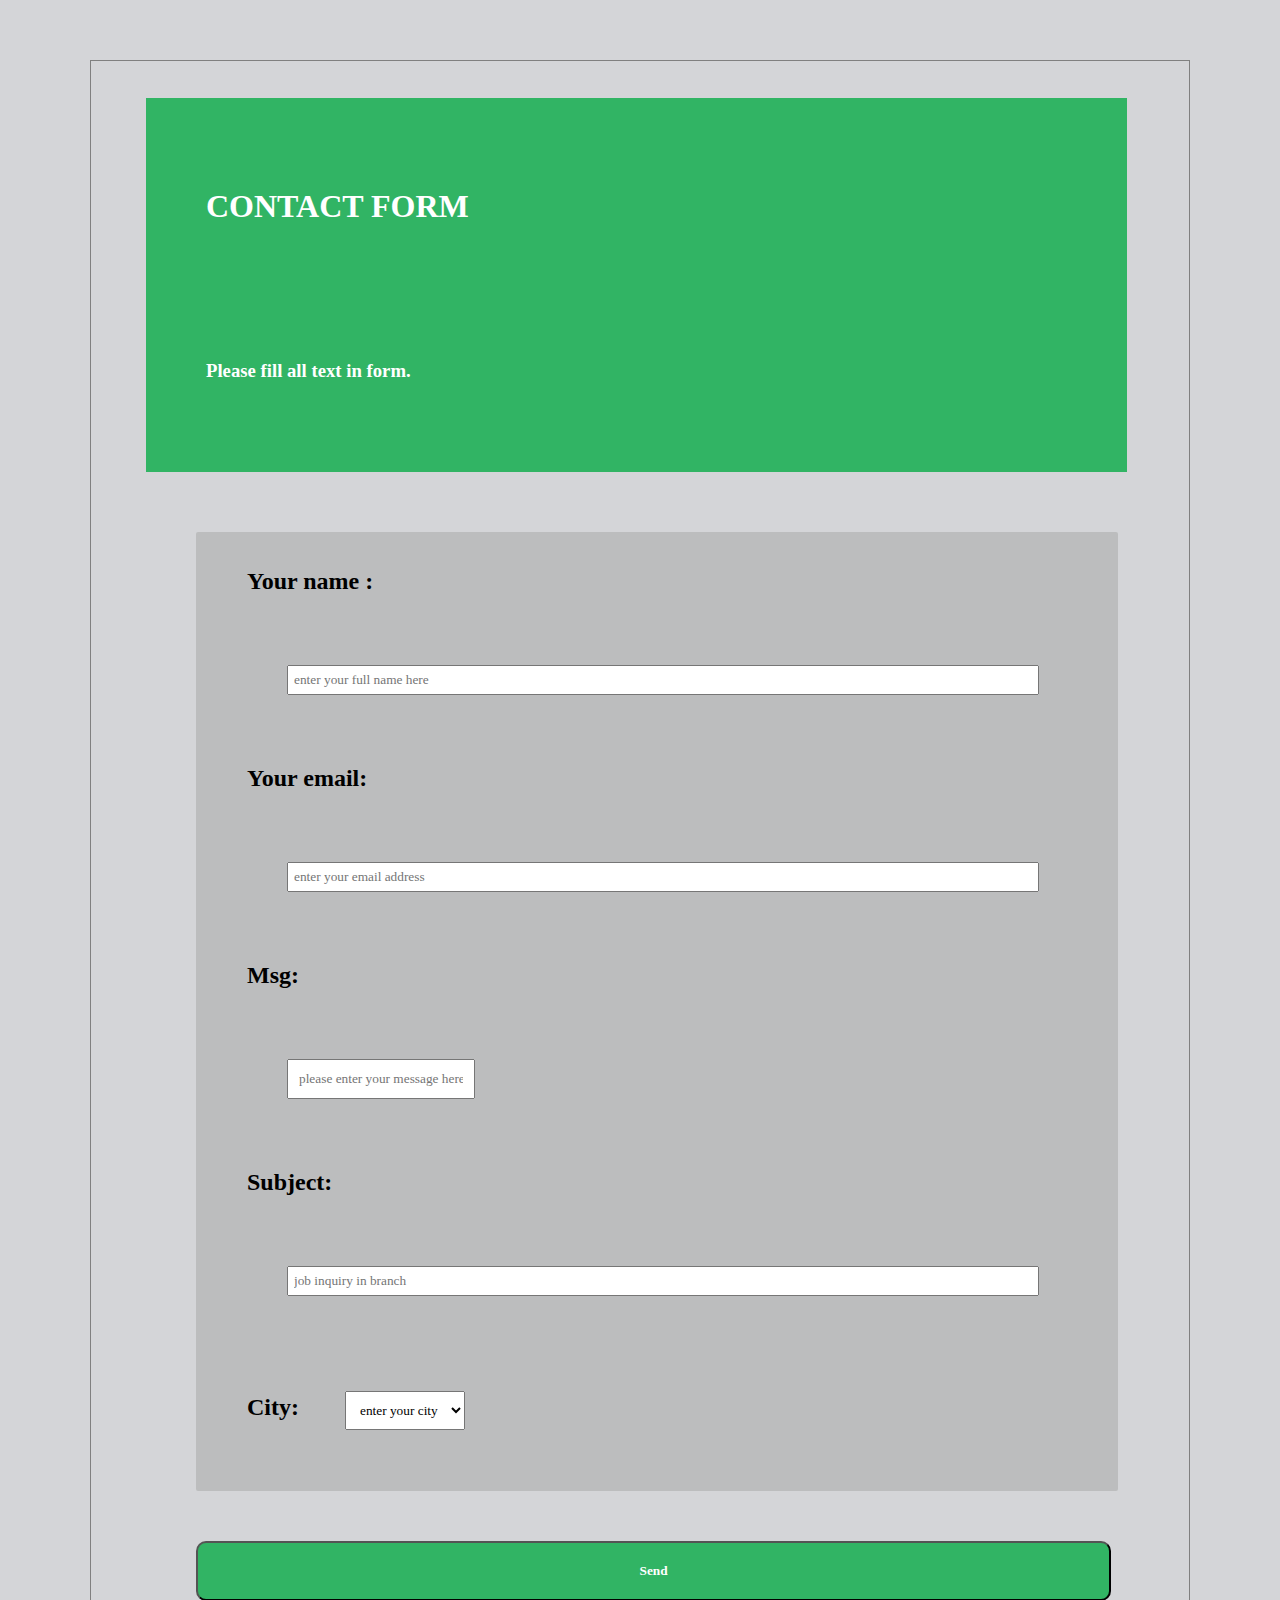
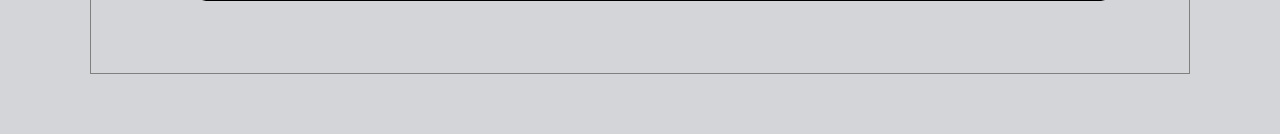
<file: contactform.html>
<!DOCTYPE html>
<html lang="en">
<head>
    <meta charset="UTF-8">
    <meta name="viewport" content="width=device-width, initial-scale=1.0">
    <title>Contact form</title>
</head>
<style>
    *{
      margin: 25px 40px ;
      padding: 10px; 
      box-sizing: content-box;  
      font-family: 'Times New Roman', Times, serif;
    }
    body{
        padding: 12px 15px 12px 15px;
        background-color: rgb(212, 213, 216);
        border: 1px solid ; 
        border-color:grey; 
        font-family: Cambria, Cochin, Georgia, Times, 'Times New Roman', serif;
    }
    .class{
        width: 95%;
        padding: 1px;
        border-radius: 2px;
        color: black;
        background-color: rgb(188, 189, 190);
    }
    input[type="text"],input[type="email"],textarea{
        padding: 5px;
        width: 90%;
      height: auto;
    }  
    div{
        background-color: rgb(49, 180, 100);
        color: white;
        text-align: left;
        padding: 10px ;
        width: 90%;
      height: auto;
    }
    input[type="submit"] {
        background-color: rgb(49, 180, 100);
        color: white;
        padding: 20px;
        text-align: center;
        border-radius: 10px;
        width: 90%;
      height: auto;
        font-weight: bold;
    }
    input[type="submit"]:hover {
         background-color: rgb(73, 201, 48);
    }
</style>
<script type = "text/javascript">
    <!--
       // Form validation code will come here.
       function validate() {
       
          if( document.myForm.Name.value == "" ) {
             alert( "Please provide your name!" );
             document.myForm.Name.focus() ;
             return false;
          }
          if( document.myForm.EMail.value == "" ) {
             alert( "Please provide your Email!" );
             document.myForm.EMail.focus() ;
             return false;
          }
          return( true );
      }
   //-->
</script>
<body>
    <div>
   <p><h1> CONTACT FORM</h1></p>
<p> <h3>Please fill all text in form.</h3></p>
</div>  
<form name="myform" onsubmit="return(validate());">
<h2 class="class"><p>Your name :</p>
    <p><input type="text" name="name" id="name" placeholder="enter your full name here"> </p>

    <p>Your email:</p>
    <p><input type="email" name="email" id="email" placeholder="enter your email address"></p>
    <p>Msg:</p>
    <p><input type="textarea" rows="100%" cols="100%" placeholder="please enter your message here"></p>
    <p>Subject:</p>
  <p><input type="text" name="subject" id="subject" placeholder="job inquiry in branch"></p>
  <p>City:
    <select name="city">
     <option value1="CITY">enter your city</option>
     <option value2="vadodra">VADODRA</option>
      <option value3="valsad">VAlSAD</option>
      <option value4="vasad">VASAD</option>
      <option value5="surat">SURAT</option> 
  </select></p>
</h2>
<input type="submit" value="Send">
</form>
</body>
</html>
</file>
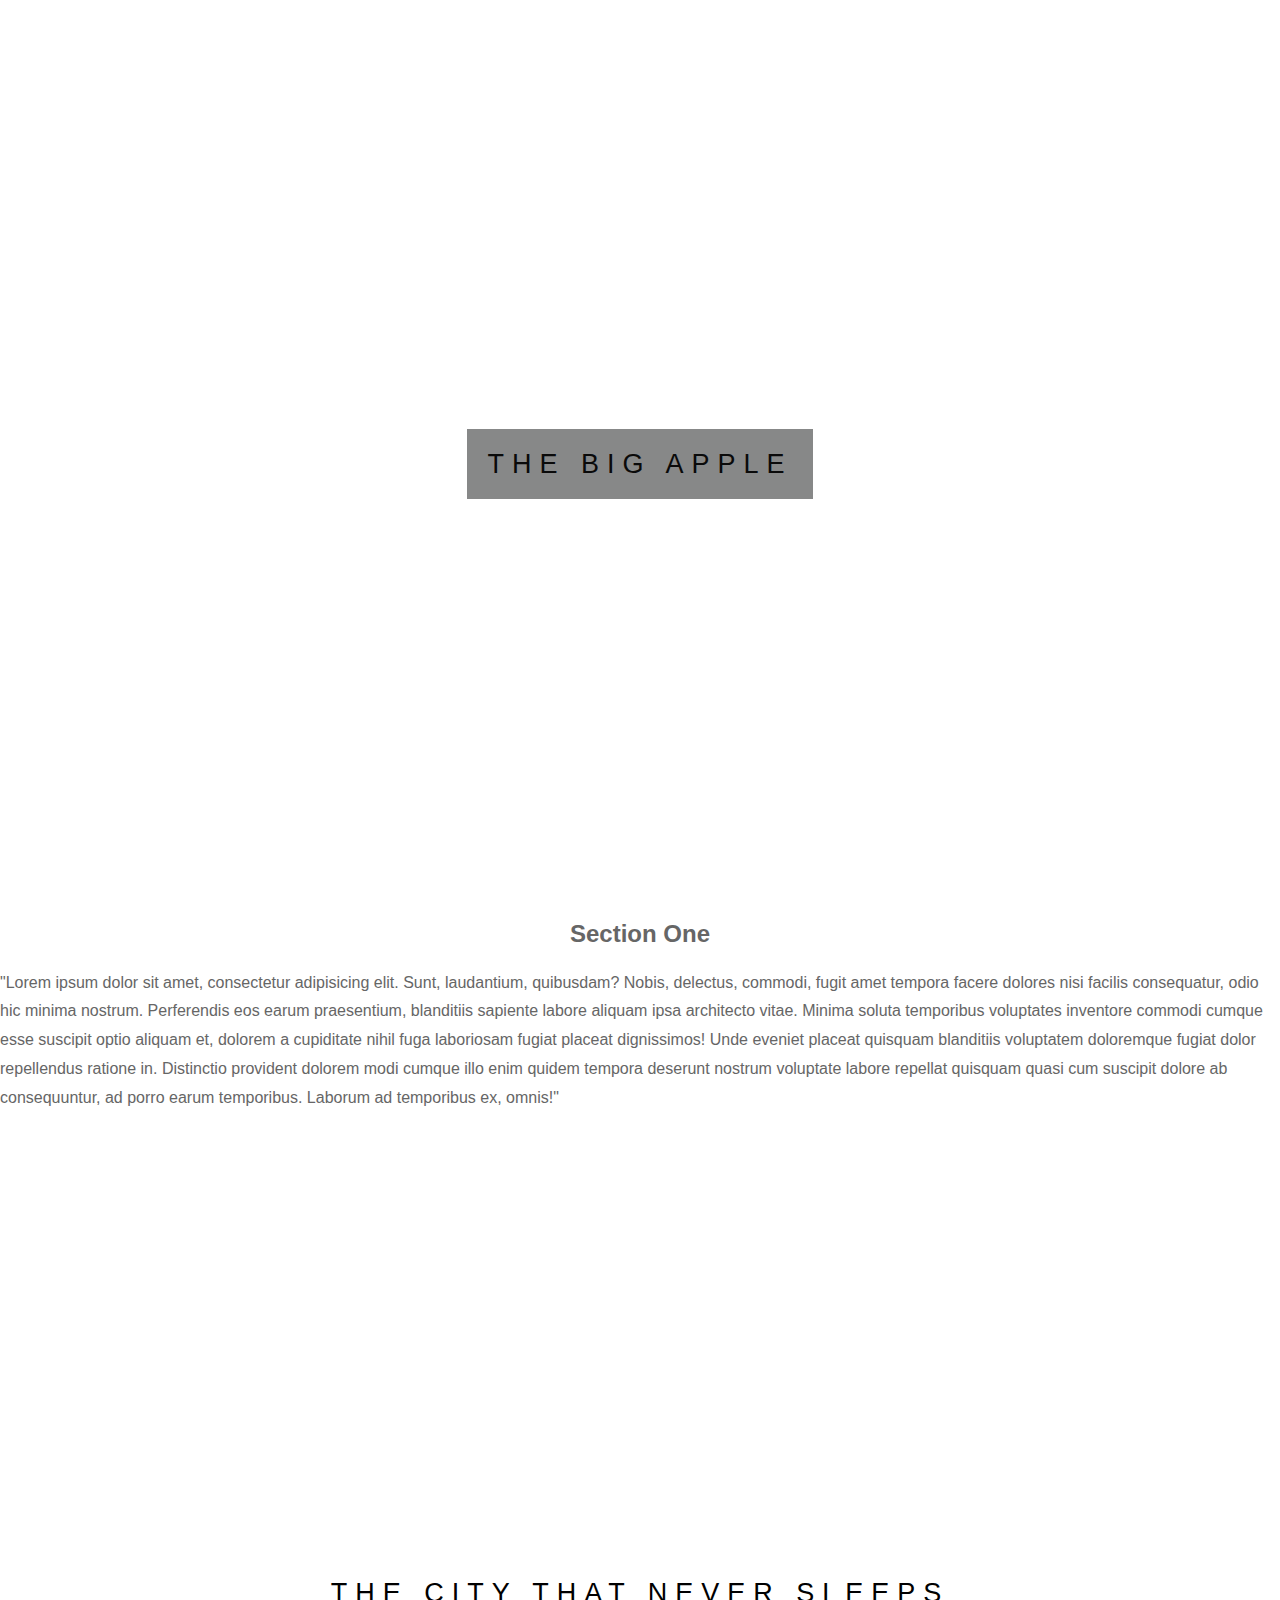
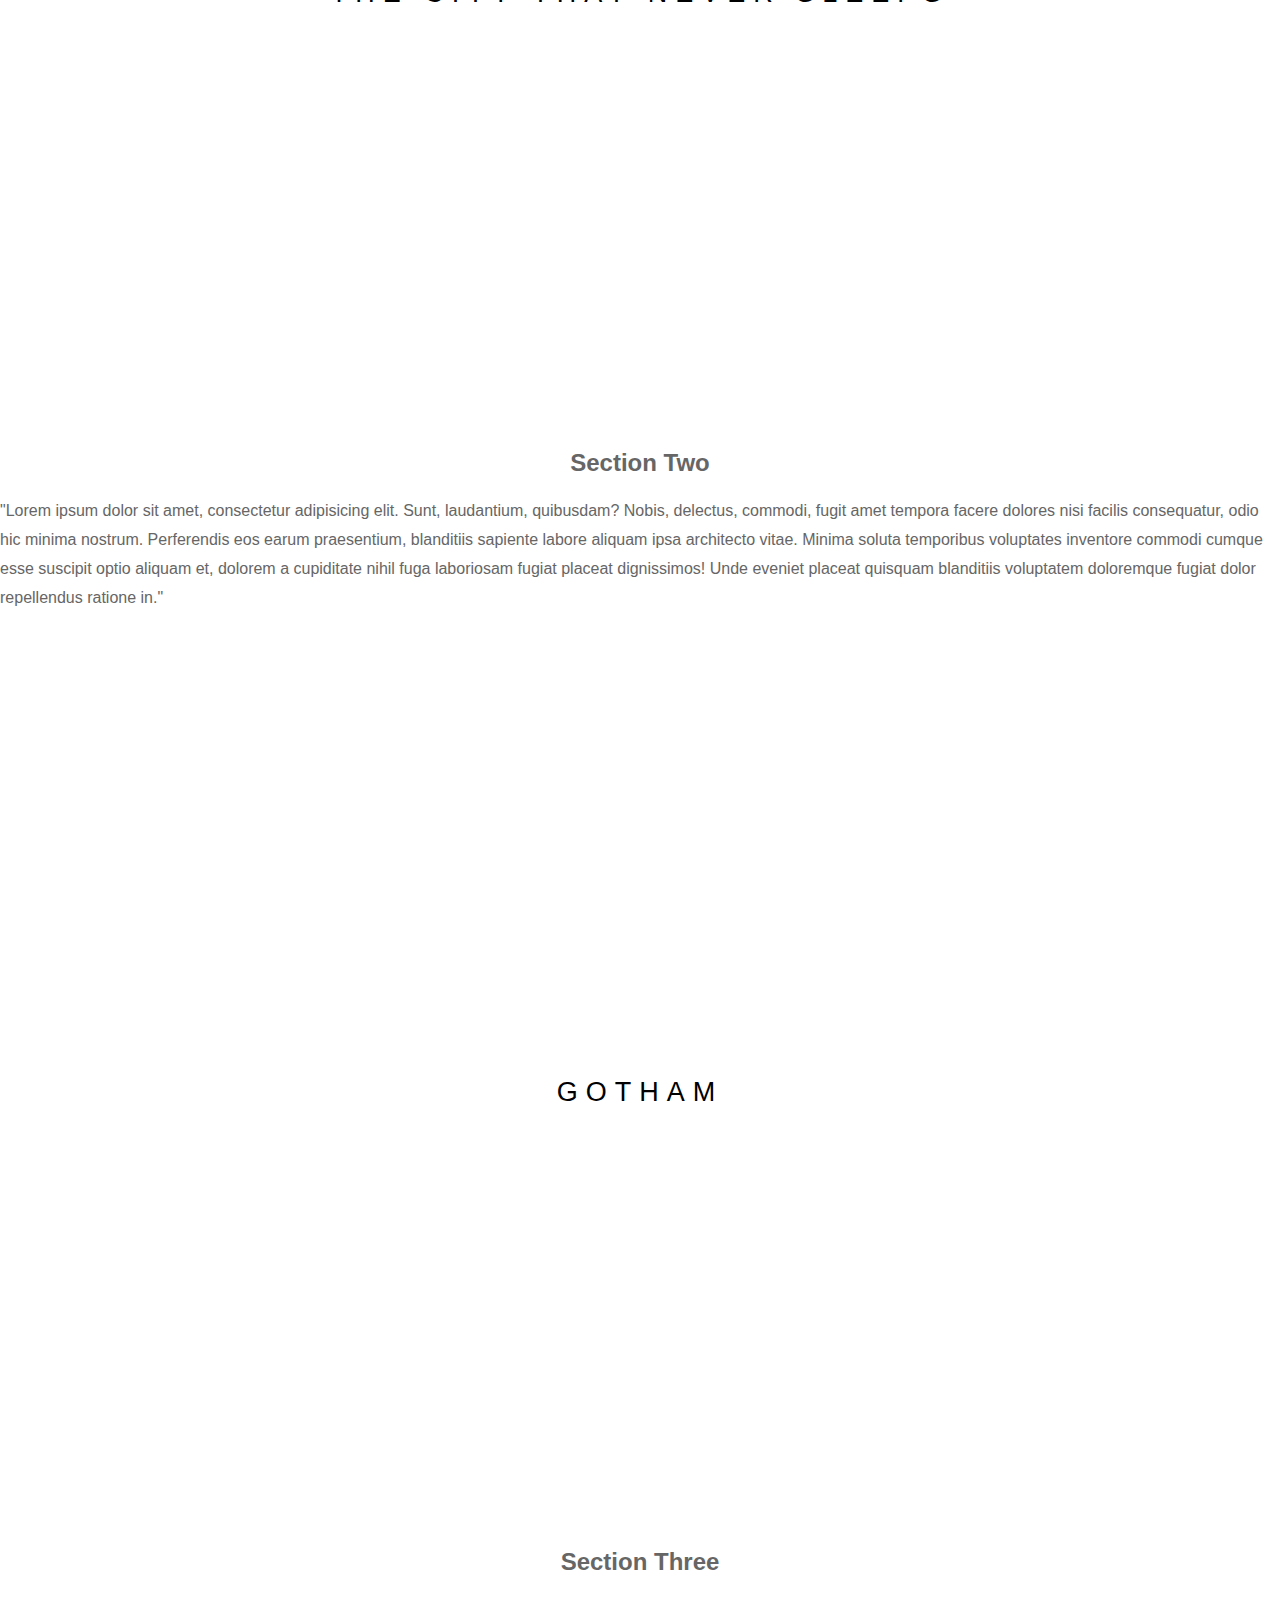
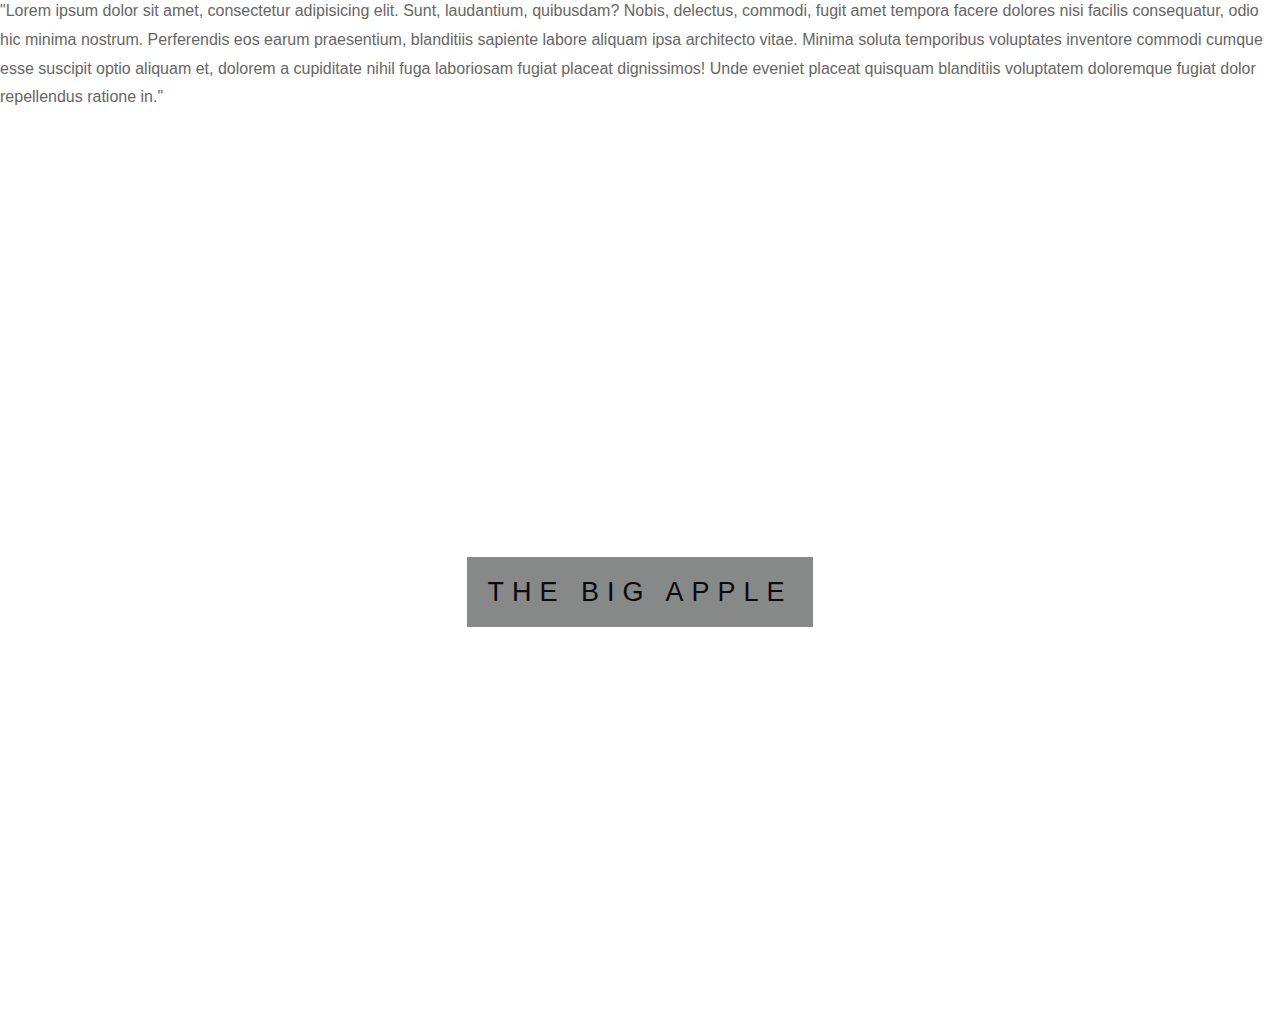
<file: Milestone1.html>
<!DOCTYPE html>
<html lang="en">

<head>
  <meta charset="UTF-8" />
  <meta name="viewport" content="width=device-width, initial-scale=1.0" />
  <title>44-Parallax Website</title>
  <link rel="stylesheet" href="Milestone1.css">
</head>

<body>

  <div class="id1">
    <div class="text">
      <span class="border"> The Big Apple</span>
    </div>
  </div>
  <section class="blurimg">
    <h2>Section One</h2>
    <p>
      "Lorem ipsum dolor sit amet, consectetur adipisicing elit. Sunt, laudantium, quibusdam? Nobis, delectus, commodi,
      fugit
      amet tempora facere dolores nisi facilis consequatur, odio hic minima nostrum. Perferendis eos earum praesentium,
      blanditiis sapiente labore aliquam ipsa architecto vitae. Minima soluta temporibus voluptates inventore commodi
      cumque
      esse suscipit optio aliquam et, dolorem a cupiditate nihil fuga laboriosam fugiat placeat dignissimos! Unde
      eveniet
      placeat quisquam blanditiis voluptatem doloremque fugiat dolor repellendus ratione in. Distinctio provident
      dolorem modi
      cumque illo enim quidem tempora deserunt nostrum voluptate labore repellat quisquam quasi cum suscipit dolore ab
      consequuntur, ad porro earum temporibus. Laborum ad temporibus ex, omnis!"
    </p>
  </section>


  <div class="id2">
    <div class="text">
      <span class="noborder">The City That Never Sleeps</span>
    </div>
  </div>
  <section class="blackimg">
    <h2>Section Two</h2>
    <p>
      "Lorem ipsum dolor sit amet, consectetur adipisicing elit. Sunt, laudantium, quibusdam? Nobis, delectus, commodi,
      fugit
      amet tempora facere dolores nisi facilis consequatur, odio hic minima nostrum. Perferendis eos earum praesentium,
      blanditiis sapiente labore aliquam ipsa architecto vitae. Minima soluta temporibus voluptates inventore commodi
      cumque
      esse suscipit optio aliquam et, dolorem a cupiditate nihil fuga laboriosam fugiat placeat dignissimos! Unde
      eveniet
      placeat quisquam blanditiis voluptatem doloremque fugiat dolor repellendus ratione in."
    </p>
  </section>


  <div class="id3">
    <div class="text">
      <span class="nullborder">Gotham</span>
    </div>
  </div>
  <section class="blackimage">
    <h2>Section Three</h2>
    <p>
      "Lorem ipsum dolor sit amet, consectetur adipisicing elit. Sunt, laudantium, quibusdam? Nobis, delectus, commodi,
      fugit
      amet tempora facere dolores nisi facilis consequatur, odio hic minima nostrum. Perferendis eos earum praesentium,
      blanditiis sapiente labore aliquam ipsa architecto vitae. Minima soluta temporibus voluptates inventore commodi
      cumque
      esse suscipit optio aliquam et, dolorem a cupiditate nihil fuga laboriosam fugiat placeat dignissimos! Unde
      eveniet
      placeat quisquam blanditiis voluptatem doloremque fugiat dolor repellendus ratione in."
    </p>
  </section>


  <div class="id1">
    <div class="text">
      <span class="border">The Big Apple</span>
    </div>
  </div>

</body>

</html>
</file>
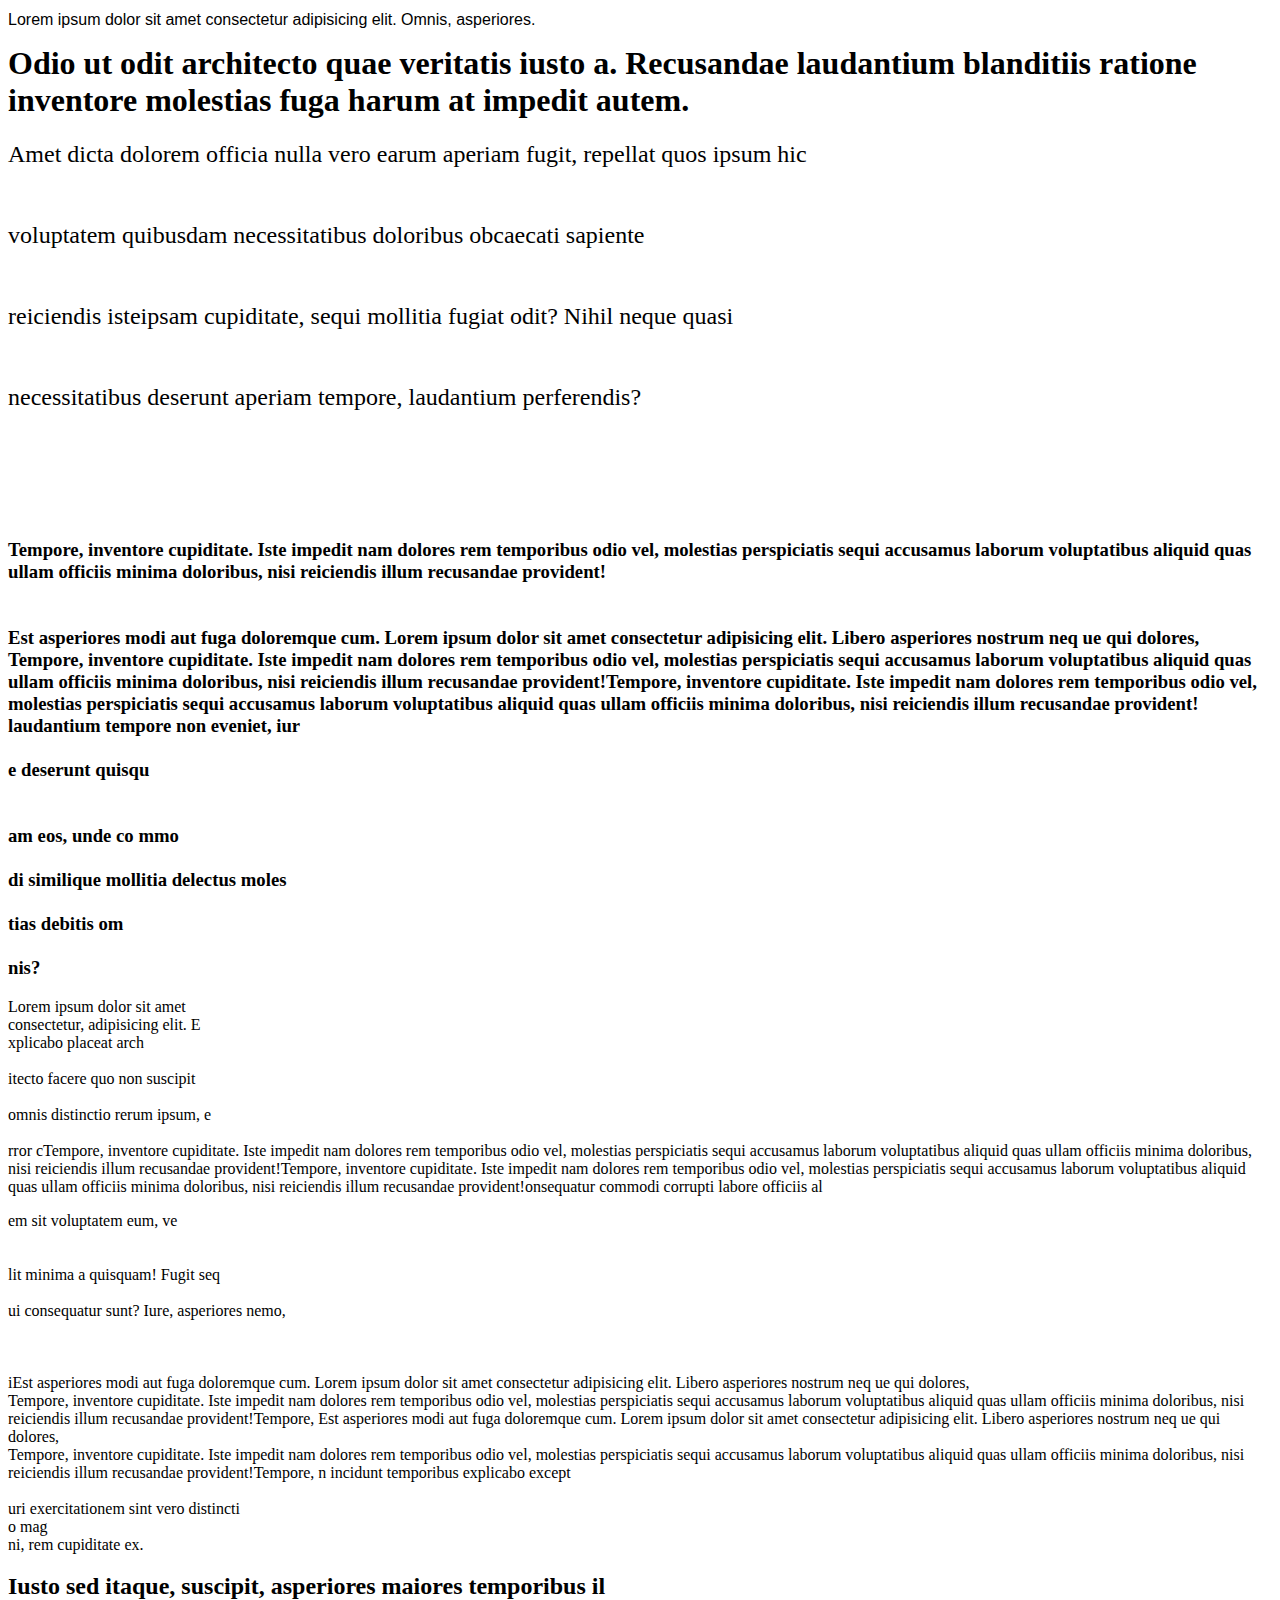
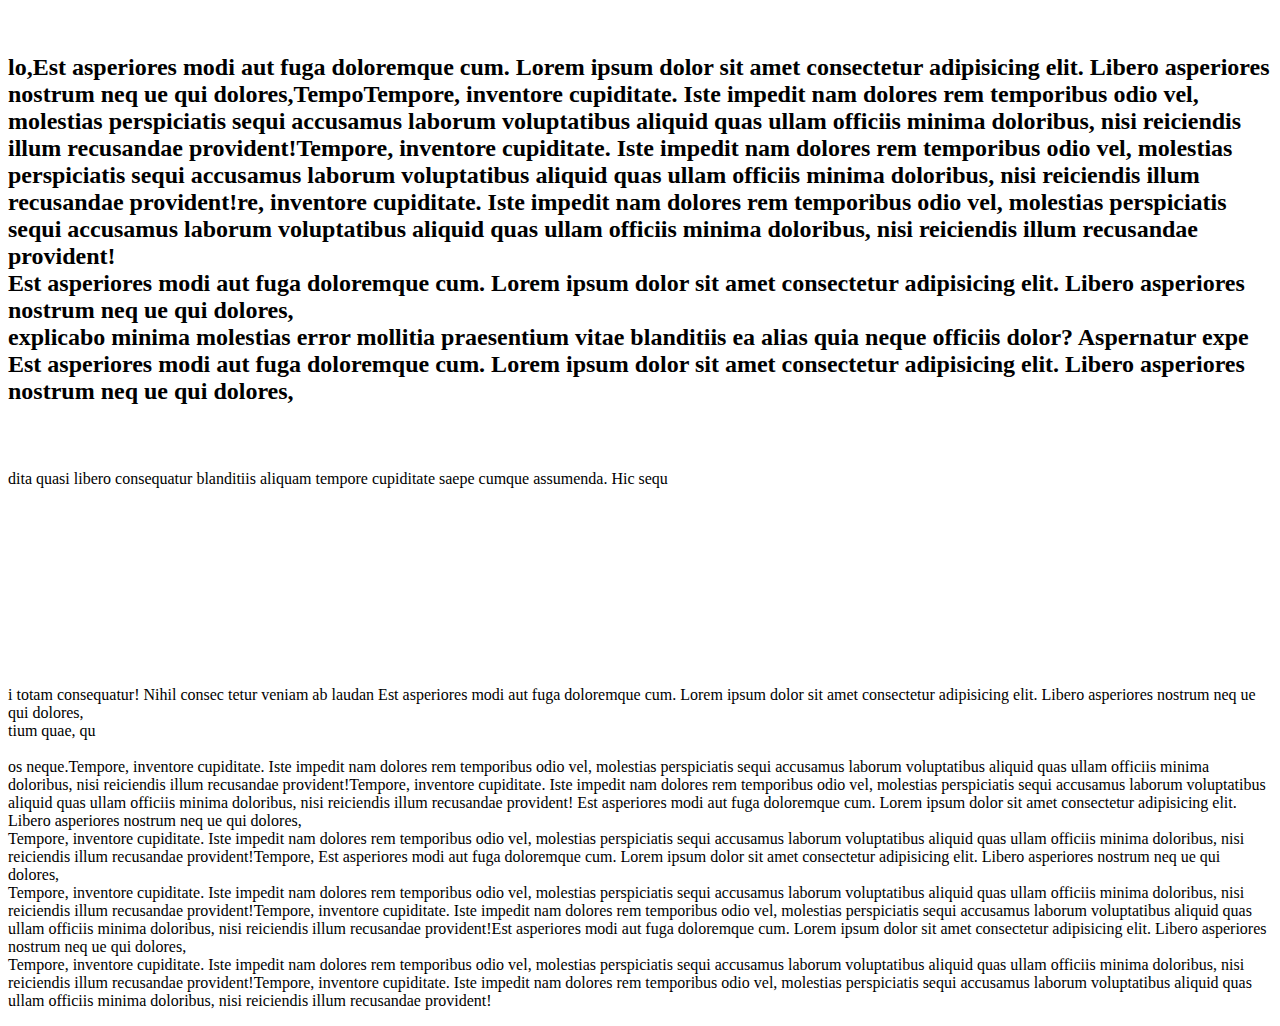
<file: scenery.html>
<!DOCTYPE html>
<html lang="en">
  <head>
    <meta charset="UTF-8" />
    <meta name="viewport" content="width=device-width, initial-scale=1.0" />
    <title>Scenery</title>
   <link rel="stylesheet" href="scenery1.css">
  </head>
  <body>
    <p style="font-family: 'Segoe UI', Tahoma, Geneva, Verdana, sans-serif;line-height: 50%;">
      Lorem ipsum dolor sit amet consectetur adipisicing elit. Omnis,
      asperiores.</p>
      <h1 class="class1"> Odio ut odit architecto quae veritatis iusto a. Recusandae
      laudantium blanditiis ratione inventore molestias fuga harum at impedit
      autem.</h1>
      <h2 class="background"> Amet dicta dolorem officia nulla vero earum aperiam fugit, repellat
      quos ipsum hic   <br>  <br>  <br>voluptatem quibusdam necessitatibus doloribus obcaecati
      sapiente 
      <br>  <br>  <br>
      reiciendis isteipsam cupiditate, sequi mollitia fugiat odit?
      Nihil neque quasi   <br>  <br>  <br>necessitatibus deserunt aperiam tempore, laudantium
      perferendis? 
      <br>
      <br>
      <br>  <br>  <br>
     <h3 id="id3">Tempore, inventore cupiditate. 
      Iste impedit nam dolores rem temporibus odio vel, molestias perspiciatis sequi accusamus laborum
      voluptatibus aliquid quas ullam officiis minima doloribus, nisi reiciendis
      illum recusandae provident!
      <br>  <br>  <br>
     Est asperiores modi aut fuga doloremque cum.
     Lorem ipsum dolor sit amet consectetur adipisicing elit. Libero asperiores nostrum neq
     ue qui dolores,<br>Tempore, inventore cupiditate. 
     Iste impedit nam dolores rem temporibus odio vel, molestias perspiciatis sequi accusamus laborum
     voluptatibus aliquid quas ullam officiis minima doloribus, nisi reiciendis
     illum recusandae provident!Tempore, inventore cupiditate. 
     Iste impedit nam dolores rem temporibus odio vel, molestias perspiciatis sequi accusamus laborum
     voluptatibus aliquid quas ullam officiis minima doloribus, nisi reiciendis
     illum recusandae provident! laudantium tempore non eveniet,
      iur<br><br>e deserunt quisqu<br><br><br>am eos, unde co
      mmo<br><br>di similique mollitia delectus 
      moles<br><br>tias debitis om<br><br>nis?</h3>
    
    </p>
    </h2>
    <p class="classname">
        Lorem ipsum dolor sit amet
        <br>
         consectetur, adipisicing elit. E
         <br>
         xplicabo placeat arch
         <br> <br>itecto facere quo non suscipit
         <br> <br> omnis distinctio rerum ipsum, e
         <br> <br>rror cTempore, inventore cupiditate. 
         Iste impedit nam dolores rem temporibus odio vel, molestias perspiciatis sequi accusamus laborum
         voluptatibus aliquid quas ullam officiis minima doloribus, nisi reiciendis
         illum recusandae provident!Tempore, inventore cupiditate. 
         Iste impedit nam dolores rem temporibus odio vel, molestias perspiciatis sequi accusamus laborum
         voluptatibus aliquid quas ullam officiis minima doloribus, nisi reiciendis
         illum recusandae provident!onsequatur commodi corrupti labore officiis al
         <br></p>
       <p id="id5">  em sit voluptatem eum, ve
         <br> <br> <br>lit minima a quisquam! Fugit seq
         <br><br>ui consequatur sunt? Iure, asperiores nemo,
         <br><br><br> <br> iEst asperiores modi aut fuga doloremque cum.
         Lorem ipsum dolor sit amet consectetur adipisicing elit. Libero asperiores nostrum neq
         ue qui dolores,<br>Tempore, inventore cupiditate. 
         Iste impedit nam dolores rem temporibus odio vel, molestias perspiciatis sequi accusamus laborum
         voluptatibus aliquid quas ullam officiis minima doloribus, nisi reiciendis
         illum recusandae provident!Tempore, Est asperiores modi aut fuga doloremque cum.
         Lorem ipsum dolor sit amet consectetur adipisicing elit. Libero asperiores nostrum neq
         ue qui dolores,<br>Tempore, inventore cupiditate. 
         Iste impedit nam dolores rem temporibus odio vel, molestias perspiciatis sequi accusamus laborum
         voluptatibus aliquid quas ullam officiis minima doloribus, nisi reiciendis
         illum recusandae provident!Tempore, n incidunt temporibus explicabo except
         <br> <br>uri exercitationem sint vero distincti
         <br>o mag <br>ni, rem cupiditate ex.
         <br> </p>
         <h2 id="id4">Iusto sed itaque, suscipit, asperiores maiores temporibus il
         <br><br> <br>lo,Est asperiores modi aut fuga doloremque cum.
         Lorem ipsum dolor sit amet consectetur adipisicing elit. Libero asperiores nostrum neq
         ue qui dolores,TempoTempore, inventore cupiditate. 
         Iste impedit nam dolores rem temporibus odio vel, molestias perspiciatis sequi accusamus laborum
         voluptatibus aliquid quas ullam officiis minima doloribus, nisi reiciendis
         illum recusandae provident!Tempore, inventore cupiditate. 
         Iste impedit nam dolores rem temporibus odio vel, molestias perspiciatis sequi accusamus laborum
         voluptatibus aliquid quas ullam officiis minima doloribus, nisi reiciendis
         illum recusandae provident!re, inventore cupiditate. 
         Iste impedit nam dolores rem temporibus odio vel, molestias perspiciatis sequi accusamus laborum
         voluptatibus aliquid quas ullam officiis minima doloribus, nisi reiciendis
         illum recusandae provident!<br>
         Est asperiores modi aut fuga doloremque cum.
     Lorem ipsum dolor sit amet consectetur adipisicing elit. Libero asperiores nostrum neq
     ue qui dolores,<br> explicabo minima molestias error mollitia praesentium vitae blanditiis ea alias quia neque officiis dolor? Aspernatur expe
     Est asperiores modi aut fuga doloremque cum.
     Lorem ipsum dolor sit amet consectetur adipisicing elit. Libero asperiores nostrum neq
     ue qui dolores,<br>
         <br></h2>
         <p class="cla">
             <br>dita quasi libero consequatur blanditiis aliquam tempore cupiditate saepe cumque assumenda. Hic sequ <br> <br> <br> <br> <br> <br> <br> <br>
         <br> <br> <br> <br>i totam consequatur! Nihil consec
         tetur veniam ab laudan
         Est asperiores modi aut fuga doloremque cum.
     Lorem ipsum dolor sit amet consectetur adipisicing elit. Libero asperiores nostrum neq
     ue qui dolores,<br>tium quae, qu
         <br><br>os neque.Tempore, inventore cupiditate. 
         Iste impedit nam dolores rem temporibus odio vel, molestias perspiciatis sequi accusamus laborum
         voluptatibus aliquid quas ullam officiis minima doloribus, nisi reiciendis
         illum recusandae provident!Tempore, inventore cupiditate. 
         Iste impedit nam dolores rem temporibus odio vel, molestias perspiciatis sequi accusamus laborum
         voluptatibus aliquid quas ullam officiis minima doloribus, nisi reiciendis
         illum recusandae provident!
         Est asperiores modi aut fuga doloremque cum.
     Lorem ipsum dolor sit amet consectetur adipisicing elit. Libero asperiores nostrum neq
     ue qui dolores,<br>Tempore, inventore cupiditate. 
     Iste impedit nam dolores rem temporibus odio vel, molestias perspiciatis sequi accusamus laborum
     voluptatibus aliquid quas ullam officiis minima doloribus, nisi reiciendis
     illum recusandae provident!Tempore, 
     Est asperiores modi aut fuga doloremque cum.
     Lorem ipsum dolor sit amet consectetur adipisicing elit. Libero asperiores nostrum neq
     ue qui dolores,<br>Tempore, inventore cupiditate. 
     Iste impedit nam dolores rem temporibus odio vel, molestias perspiciatis sequi accusamus laborum
     voluptatibus aliquid quas ullam officiis minima doloribus, nisi reiciendis
     illum recusandae provident!Tempore, inventore cupiditate. 
     Iste impedit nam dolores rem temporibus odio vel, molestias perspiciatis sequi accusamus laborum
     voluptatibus aliquid quas ullam officiis minima doloribus, nisi reiciendis
     illum recusandae provident!Est asperiores modi aut fuga doloremque cum.
     Lorem ipsum dolor sit amet consectetur adipisicing elit. Libero asperiores nostrum neq
     ue qui dolores,<br>Tempore, inventore cupiditate. 
     Iste impedit nam dolores rem temporibus odio vel, molestias perspiciatis sequi accusamus laborum
     voluptatibus aliquid quas ullam officiis minima doloribus, nisi reiciendis
     illum recusandae provident!Tempore, inventore cupiditate. 
     Iste impedit nam dolores rem temporibus odio vel, molestias perspiciatis sequi accusamus laborum
     voluptatibus aliquid quas ullam officiis minima doloribus, nisi reiciendis
     illum recusandae provident!
    </p>
  </body>
</html>
</file>
<file: Milestone1.css>
.id1{
    background-image: url("https://images.wallpaperscraft.com/image/single/city_aerial_view_buildings_196866_3840x2160.jpg");
    min-height: 100%;
}
.id2{
    background-image: url("https://burst.shopifycdn.com/photos/new-york-city-skyline-at-night.jpg?exif=0&iptc=0");
    min-height: 100%;
}
.id3{
    background-image: url("https://i.pinimg.com/originals/4e/e0/db/4ee0dbc9e43940ef1f3660fd612259ea.jpg");
    min-height: 100%;
}
.id1,.id2,.id3{
    position: relative;
    background-position: center;
    background-size: cover;
    background-repeat: no-repeat;
    background-attachment: fixed;
}
div{
    display: block;
}

body,html{
    height: 100%;
    margin: 0;
    font-size: 16px;
    font-family: "lato",sans-serif ;
    font-weight: 400;
    line-height: 1.8em;
    color: #666;
}
.text {
    position: absolute;
    top: 50%;
    width: 100%;
    text-align: center;
    color: #000;
    font-size: 27px;
    letter-spacing: 8px;
    text-transform: uppercase;
}
.text .border {
    background-color: rgb(135, 136, 136);
    color: #0a0a0a;
    padding: 20px;
}
h2{
    text-align: center;
}
</file>
<file: scenery1.css>
.background{
    background-attachment:fixed;
    background-repeat: no-repeat;
    background-size: cover;
    background-image: url("https://www.hdwallpapers.in/download/lake_zurich_in_switzerland_landscape_4k-1920x1080.jpg");
    font-weight: 100;
}
#id3{
    background-image: url("https://www.hdwallpapers.in/download/lake_zurich_in_switzerland_landscape_4k-1920x1080.jpg");
    background-attachment: fixed;
    background-size: cover;        
}
.classname,#id5{
   background-size: cover;
   background-attachment: fixed;
   background-repeat: no-repeat; 
    background-image: url("https://images.unsplash.com/photo-1565118531796-763e5082d113?q=80&w=1000&auto=format&fit=crop&ixlib=rb-4.0.3&ixid=M3wxMjA3fDB8MHxzZWFyY2h8Mnx8Z3JlZW4lMjB2YWxsZXl8ZW58MHx8MHx8fDA%3D");
}
#id4,.cla{
 background-image: url("https://as1.ftcdn.net/v2/jpg/05/48/13/64/1000_F_548136477_86FRsqG0O4pXHtsN0hbdcWFWgzZKbxdU.jpg");
 background-attachment: fixed;
 background-repeat: no-repeat;
 background-size: cover;
}
@media screen and (min-width:600px) and (max-width:700px){
    body{
        color: rgb(36, 12, 58);
        font-family: Arial, Helvetica, sans-serif;
    }
}
</file>
